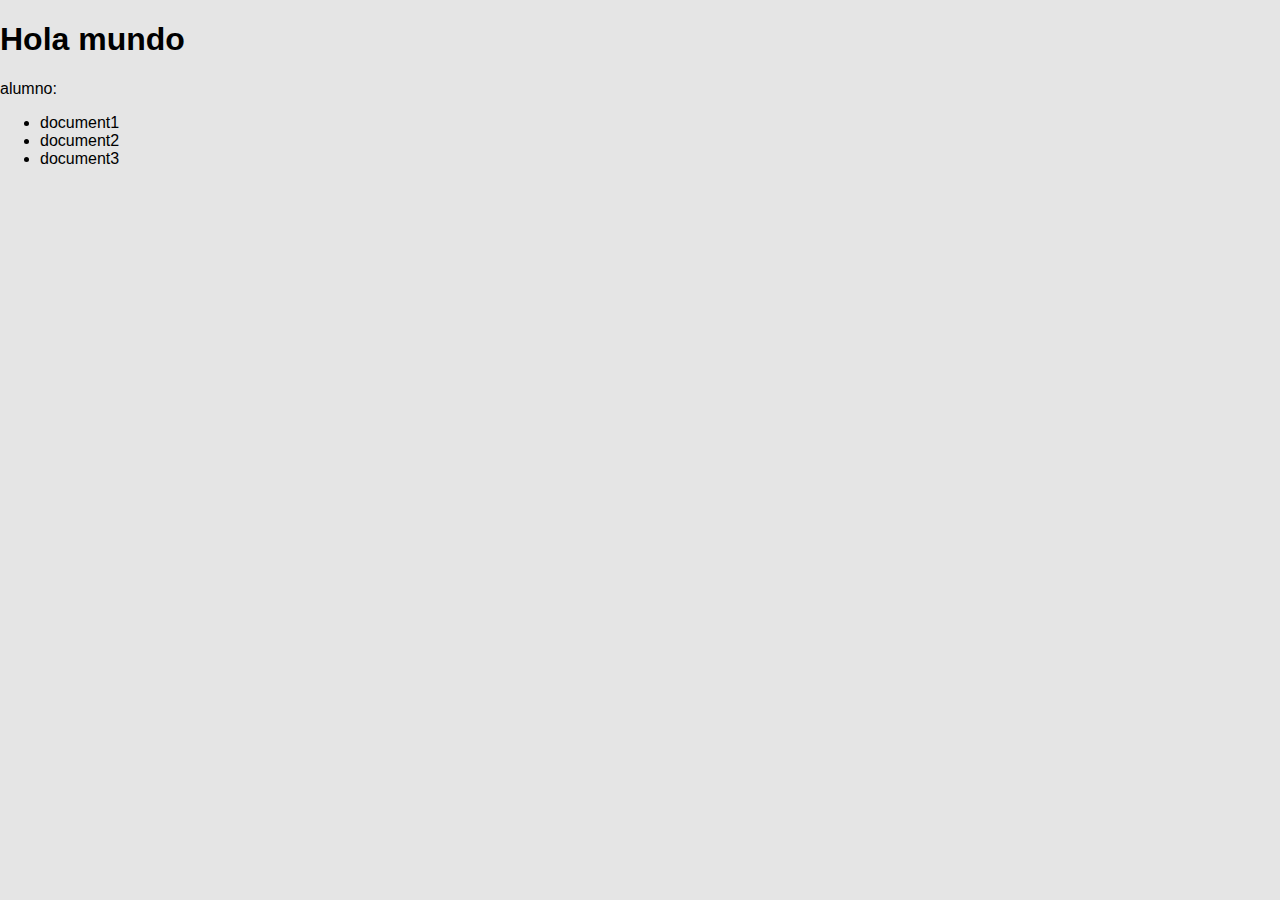
<file: El_Dom.html>
<!DOCTYPE html>
<html lang="en">
  <head>
    <meta charset="UTF-8" />
    <meta http-equiv="X-UA-Compatible" content="IE=edge" />
    <meta name="viewport" content="width=device-width, initial-scale=1.0" />
    <link rel="stylesheet" href="css/style.css" />
    <link rel="shortcut icon" href="favicon.ico" type="image/x-icon" />
    <title>EL DOM</title>
  </head>
  <body>
    <h1 id="title" class="titulo">Hola <span>mundo</span></h1>

    <div id="teacher">alumno: <span></span></div>
    <ul id="list">
      <li>document1</li>
      <li>document2</li>
      <li>document3</li>
    </ul>
    <script src="eldom.js"></script>
  </body>
</html>
</file>
<file: css/style.css>
* {
	box-sizing: border-box;
}

body {
	font-family: 'Roboto', sans-serif;
	background: #E5E5E5;
	margin: 0;
	padding: 0;
}

.main-header{
	width: 100%;
	margin-bottom: 4rem
}

.header{
	background: #333;
	width: 90%;
	max-width: 1200px;
	height: 45px;
	margin: 0 auto;
}

.menu{
	height: 100%;
}

.menu__list{
	height: 100%;
	list-style: none;
	margin-top: 0;
	margin-bottom: 0;
	padding-left: 0;

	display: flex;
	justify-content: center;
	align-items: center;
	gap: 10px;
}

.menu__item{
	flex-basis: 0;
	flex-grow: 1;
	text-align: center;
	word-spacing: 10px;
}

.menu__item a{
	text-decoration: none;
	color: #fff;
	text-transform: uppercase;
	display: inline-block;
	word-spacing: 10px;
	transition: all 0.5s ease-in-out;
	-webkit-transition: all 0.5s ease-in-out;
	-moz-transition: all 0.5s ease-in-out;
	-ms-transition: all 0.5s ease-in-out;
	-o-transition: all 0.5s ease-in-out;
}

.menu__item a:hover{
	color: hsl(180, 60%, 70%);
}

main {
	max-width: 800px;
	width: 90%;
	margin: auto;
	padding: 40px;
}

.formulario {
	display: grid;
	grid-template-columns: 1fr 1fr;
	gap: 20px;
}

.formulario__label {
	display: block;
	font-weight: 700;
	padding: 10px;
	cursor: pointer;
}

.formulario__grupo-input {
	position: relative;
}

.formulario__input {
	width: 100%;
	background: #fff;
	border: 3px solid transparent;
	border-radius: 3px;
	height: 45px;
	line-height: 45px;
	padding: 0 40px 0 10px;
	transition: .3s ease all;
}

.formulario__input:focus {
	border: 3px solid #0075FF;
	outline: none;
	box-shadow: 3px 0px 30px rgba(163,163,163, 0.4);
}

.formulario__input-error {
	font-size: 12px;
	margin-bottom: 0;
	display: none;
}

.formulario__input-error-activo {
	display: block;
}

.formulario__validacion-estado {
	position: absolute;
	right: 10px;
	bottom: 15px;
	z-index: 100;
	font-size: 16px;
	opacity: 0;
}

.formulario__checkbox {
	margin-right: 10px;
}

.formulario__grupo-terminos, 
.formulario__mensaje,
.formulario__grupo-btn-enviar {
	grid-column: span 2;
}

.formulario__mensaje {
	height: 45px;
	line-height: 45px;
	background: #F66060;
	padding: 0 15px;
	border-radius: 3px;
	display: none;
}

.formulario__mensaje-activo {
	display: block;
}

.formulario__mensaje p {
	margin: 0;
}

.formulario__grupo-btn-enviar {
	display: flex;
	flex-direction: column;
	align-items: center;
}

.formulario__btn {
	height: 45px;
	line-height: 45px;
	width: 30%;
	background: #000;
	color: #fff;
	font-weight: bold;
	border: none;
	border-radius: 3px;
	cursor: pointer;
	transition: .1s ease all;
}

.formulario__btn:hover {
	box-shadow: 3px 0px 30px rgba(163,163,163, 1);
}

.formulario__mensaje-exito {
	font-size: 14px;
	color: #119200;
	display: none;
}

.formulario__mensaje-exito-activo {
	display: block;
}

/* ----- -----  Estilos para Validacion ----- ----- */
.formulario__grupo-correcto .formulario__validacion-estado {
	color: #1ed12d;
	opacity: 1;
}

.formulario__grupo-incorrecto .formulario__label {
	color: #bb2929;
}

.formulario__grupo-incorrecto .formulario__validacion-estado {
	color: #bb2929;
	opacity: 1;
}

.formulario__grupo-incorrecto .formulario__input {
	border: 3px solid #bb2929;
}


/* ----- -----  Mediaqueries ----- ----- */
@media screen and (max-width: 800px) {
	.formulario {
		grid-template-columns: 1fr;
	}

	.formulario__grupo-terminos, 
	.formulario__mensaje,
	.formulario__grupo-btn-enviar {
		grid-column: 1;
	}

	.formulario__btn {
		width: 100%;
	}
}
</file>
